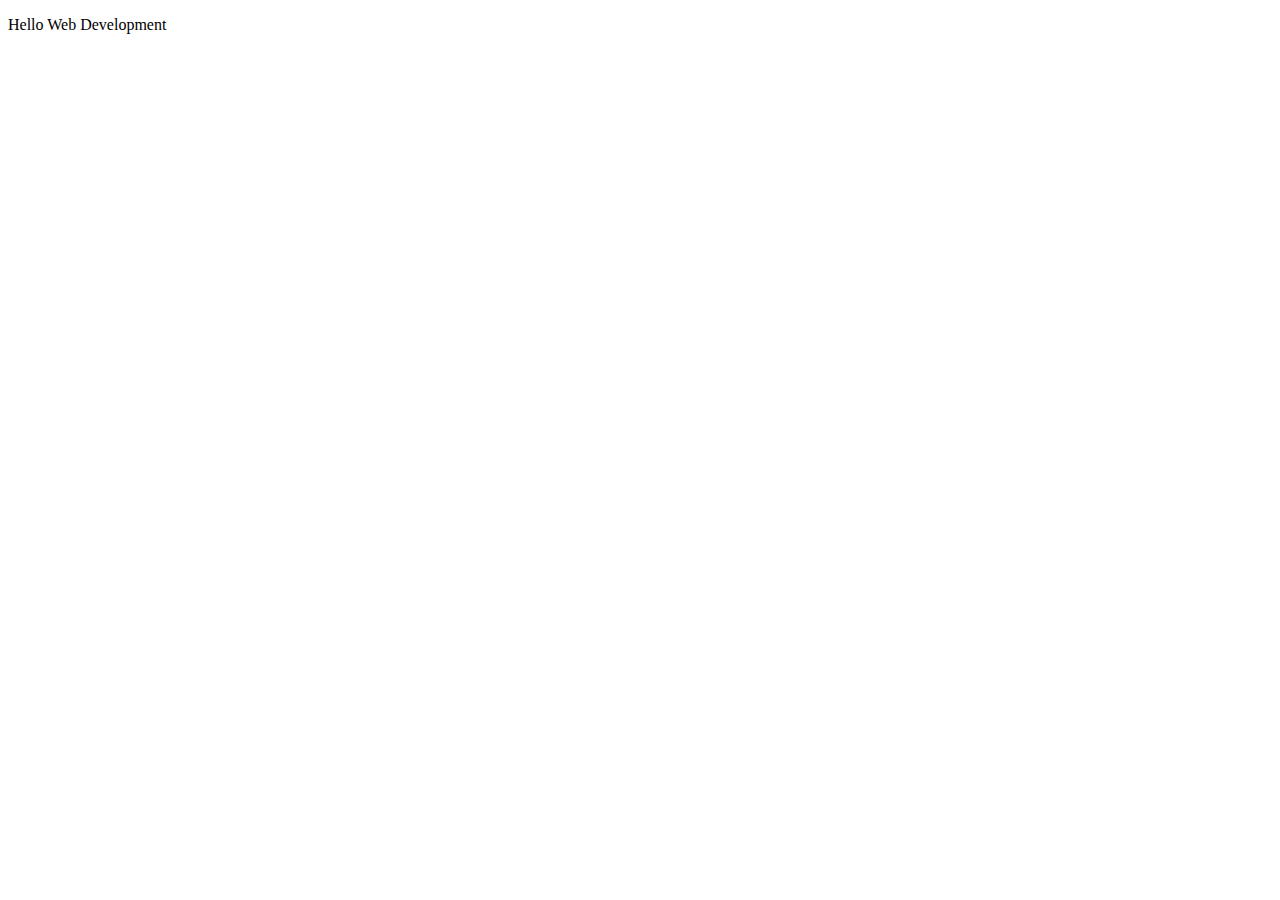
<file: index.html>
<!DOCTYPE html>
<html lang="en">

<head>
    <meta charset="UTF-8">
    <meta http-equiv="X-UA-Compatible" content="IE=edge">
    <meta name="viewport" content="width=device-width, initial-scale=1.0">
    <title>Document</title>
</head>

<body>
    <p>
        Hello Web Development

    </p>
</body>

</html>
</file>
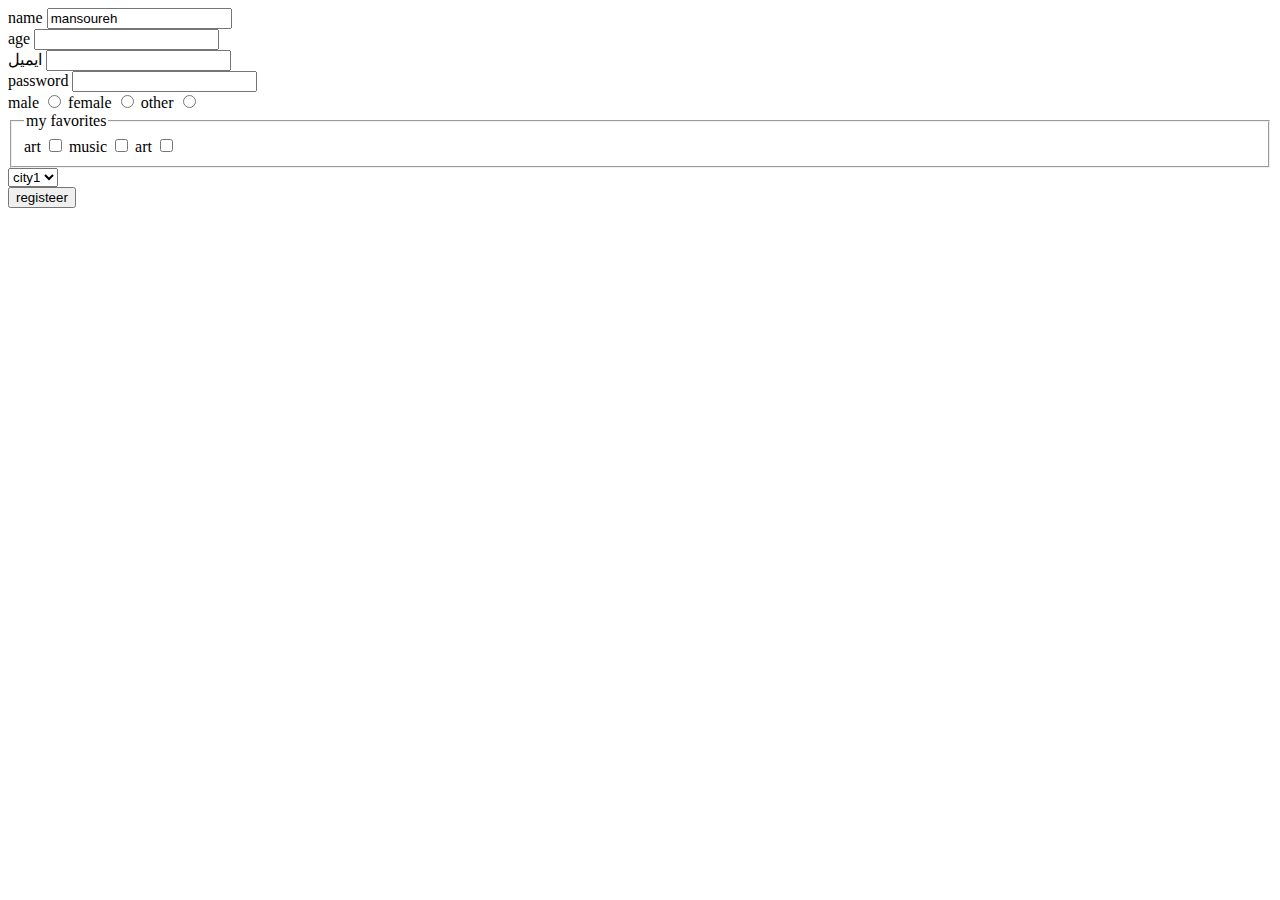
<file: testform1.html>
<html>

<head>
    <title>form</title>
</head>

<body>

    <form action="#">
        <div>
            <div>
                <label for="name"> name</label>
                <input type="text" name="name" id="name" placeholder="kk" value="mansoureh">

            </div>

            <div>

                <label>age</label>
                <input type="number" id="family" name="family">

            </div>
            <div>

                <label>ایمیل</label>
                <input type="email" id="test" name="test">

            </div>
        </div>
        <div>

            <label>password</label>
            <input type="password" id="password" name="password">

        </div>
        </div>
        <div>

            <label>male</label>
            <input type="radio" id="male" name="gender" value="0">

            <label>female</label>
            <input type="radio" id="female" name="gender" value="1">

            <label>other</label>
            <input type="radio" id="other" name="gender" value="2">

        </div>
        <fieldset>
            <legend> my favorites</legend>
            <div>
                <label for="favorite1">
                art
            </label>
                <input type="checkbox" id="favorite1" name="favorite" value="1">

                <label for="favorite1">
                music
            </label>
                <input type="checkbox" id="favorite2" name="favorite" value="1">

                <label>
                art
            </label>
                <input type="checkbox" id="favorite3" name="favorite" value="1">

            </div>
        </fieldset>
        <div>
            <select>
                <option>city1 </option>
                <option>city2 </option>
                <option>city3 </option>
            </select>
        </div>
        </div>
        </div>

        <input type="submit" value="registeer">
    </form>
</body>
<footer></footer>

</html>
</file>
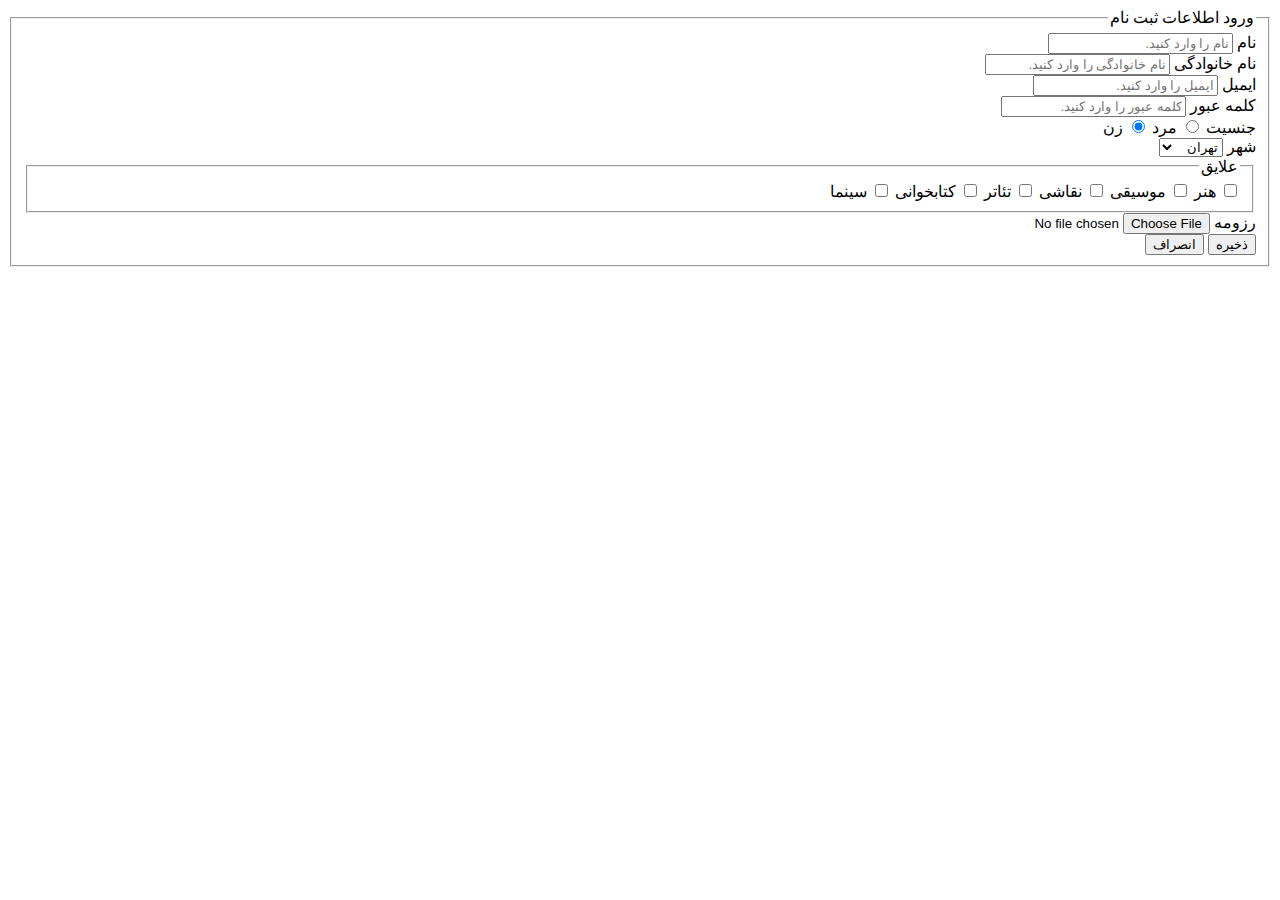
<file: forms/form.html>
<!DOCTYPE html>
<html>

<head>

</head>

<body dir="rtl">
    <div>

        <form>
            <fieldset>
                <legend>ورود اطلاعات ثبت نام </legend>

                <div> <label for="fname">نام </label>
                    <input type="text" id="fname" name="firstname" placeholder="نام را وارد کنید.">
                </div>
                <div>
                    <label for="lname">نام خانوادگی</label>
                    <input type="text" id="lname" name="lastname" placeholder="نام خانوادگی را وارد کنید.">
                </div>

                <div>
                    <label for="email">ایمیل</label>
                    <input type="email" id="email" name="email" placeholder="ایمیل را وارد کنید.">
                </div>
                <div>

                    <label for="password">کلمه عبور </label>
                    <input type="password" id="password" name="password" placeholder="کلمه عبور را وارد کنید.">

                </div>

                <div>

                    <label for="gender">جنسیت</label>
                    <input type="radio" id="male" name="gender" value="male">
                    <label for="male">مرد</label>
                    <input type="radio" id="female" name="gender" value="female" checked>
                    <label for="female">زن</label>
                </div>

                <div>

                    <label for="country">شهر</label>
                    <select id="country" name="country">
                            <option value="تهران">
                                تهران
                            </option>
                            
                            <option value="اصفهان">
                             اصفهان
                            </option>
                            <option value="اراک">
                                اراک
                            </option>
                            </select>

                </div>
                <fieldset>
                    <legend>علایق</legend>

                    <input type="checkbox" id="vehicle1" name="vehicle1" value="Bike">
                    <label for="vehicle1">هنر </label>
                    <input type="checkbox" id="vehicle2" name="vehicle2" value="Car">
                    <label for="vehicle2">  موسیقی</label>
                    <input type="checkbox" id="vehicle3" name="vehicle3" value="Boat">
                    <label for="vehicle3"> نقاشی</label>

                    <input type="checkbox" id="vehicle3" name="vehicle3" value="Boat">
                    <label for="vehicle3"> تئاتر</label>

                    <input type="checkbox" id="vehicle3" name="vehicle3" value="Boat">
                    <label for="vehicle3"> کتابخوانی</label>

                    <input type="checkbox" id="vehicle3" name="vehicle3" value="Boat">
                    <label for="vehicle3"> سینما</label>

                </fieldset>
                <div>
                    <label for="resume"> رزومه</label>
                    <input type="file" dir="rtl" id="resume" name="resume">
                </div>
                <input type="button" value="ذخیره" onclick="alert('Hello World!')">

                <input type="reset" value="انصراف" onclick="alert('bye')">
            </fieldset>
        </form>
    </div>
</body>

</html>
</file>
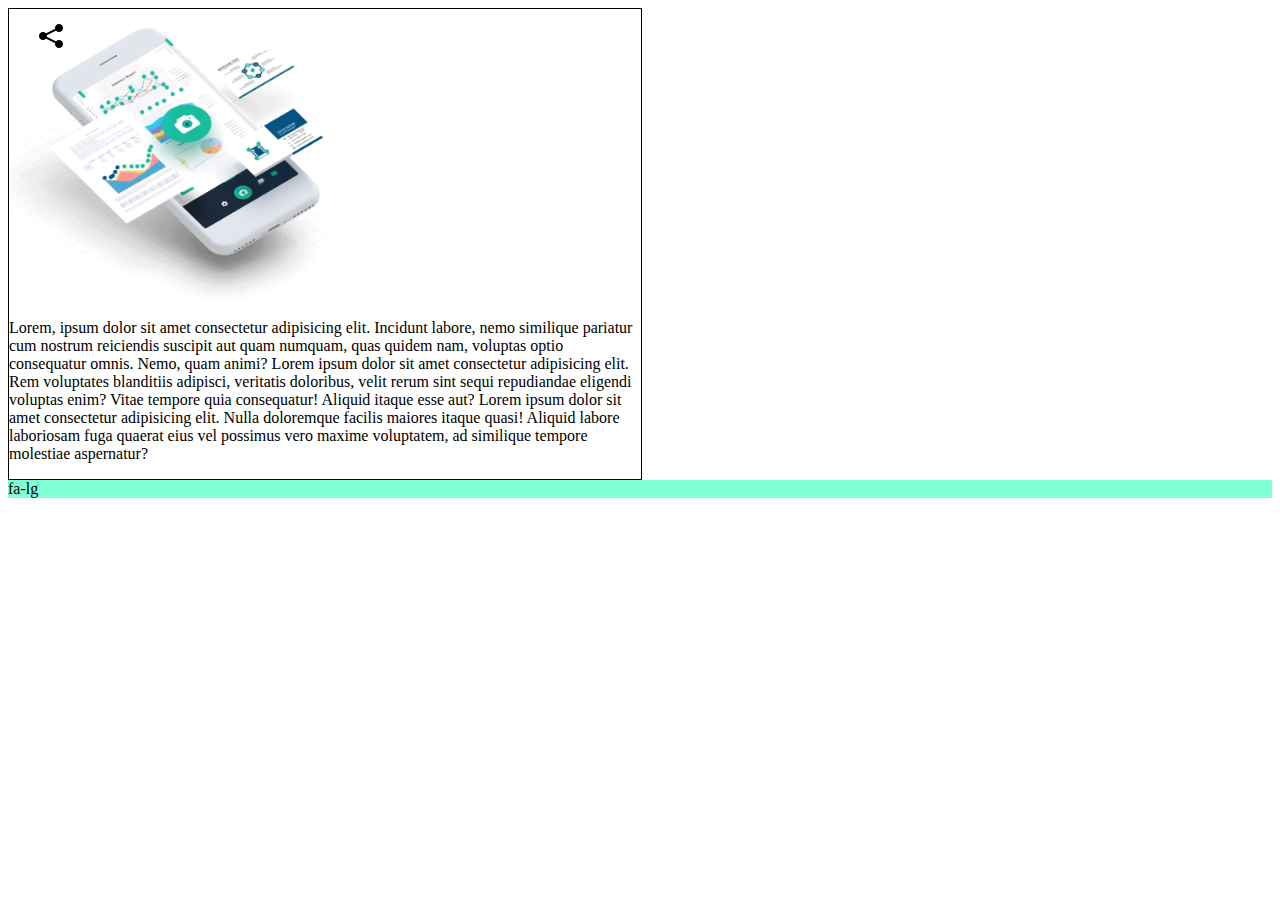
<file: position/ass.html>
<!DOCTYPE html>
<html>

<head>
    <style>
        .container {
            position: relative;
        }
        
        .topleft {
            font-size: 18px;
            position: absolute;
            left: 30px;
            top: 15px;
            z-index: 2;
        }
        
        img {
            width: 50%;
            height: 25%;
            opacity: 4;
            z-index: 1;
        }
        
        .box {
            border: black 1px solid;
            width: 50%;
            position: relative;
        }
    </style>
</head>

<body>

    <div class="container">
        <div class="box">

            <p style="text-align: left;">
                <img src="img.png" alt="Cinque Terre" width="1000" height="300">
                <div class="topleft">
                    <a href="#">
                <img alt="Qries" src="icons8-share-48.png"
                width=150" height="70">
             </a>

                </div> Lorem, ipsum dolor sit amet consectetur adipisicing elit. Incidunt labore, nemo similique pariatur cum nostrum reiciendis suscipit aut quam numquam, quas quidem nam, voluptas optio consequatur omnis. Nemo, quam animi? Lorem ipsum
                dolor sit amet consectetur adipisicing elit. Rem voluptates blanditiis adipisci, veritatis doloribus, velit rerum sint sequi repudiandae eligendi voluptas enim? Vitae tempore quia consequatur! Aliquid itaque esse aut? Lorem ipsum dolor
                sit amet consectetur adipisicing elit. Nulla doloremque facilis maiores itaque quasi! Aliquid labore laboriosam fuga quaerat eius vel possimus vero maxime voluptatem, ad similique tempore molestiae aspernatur?
            </p>
        </div>

        <div style="background-color: aquamarine;">
            <i class="fa fa-camera-retro fa-lg"></i> fa-lg
        </div>
    </div>
</body>

</html>
</file>
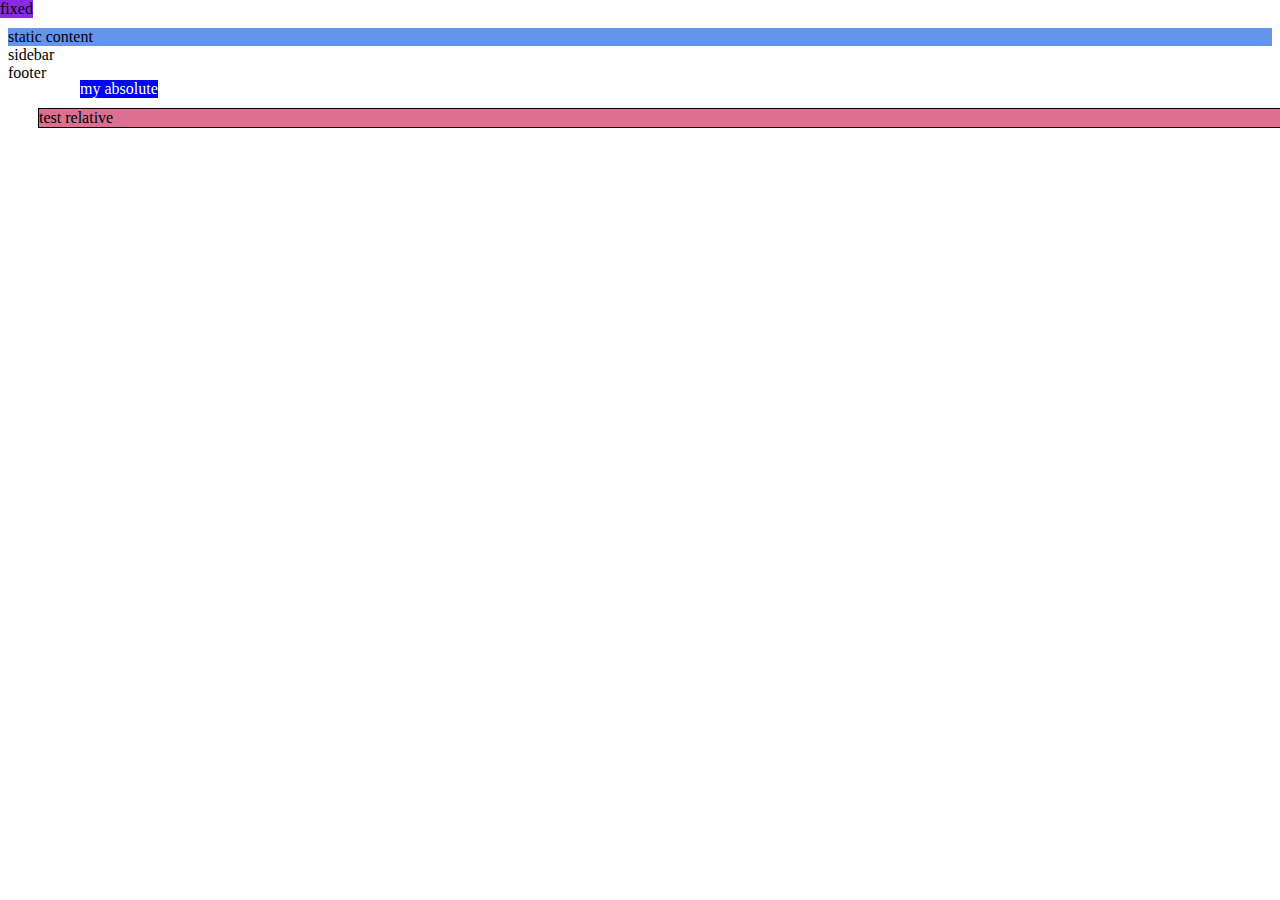
<file: position/display.html>
<html>

<head>

    <style>
        .relative {
            top: 20px;
            left: 20px;
        }
        
        div {
            color: black;
        }
        
        #absolute {
            color: red;
            background-color: blue;
        }
        
        .absolute {
            position: absolute;
            top: 80px;
            left: 80px;
            color: blue;
            background-color: red;
        }
        
        .fixed {
            position: fixed;
            left: 0px;
            top: 0px;
            background-color: blueviolet;
        }
        
        .static {
            position: static;
            background-color: cornflowerblue;
        }
        
        .sticky {
            position: sticky;
        }
    </style>
</head>

<body>
    <div class="relative">
        <div class="fixed">
            fixed
        </div>
        <div style="position: relative; top: 100px; left: 30px; background-color: palevioletred;color: black;
        border: black 1px solid;">
            test relative
        </div>
        <div class="static">
            static content
            <div class="absolute" id="absolute" style="color: white;">
                my absolute
            </div>
        </div>
        <div class="sticky">
            sidebar
        </div>
    </div>
    <footer>

        footer
    </footer>
</body>

</html>
</file>
